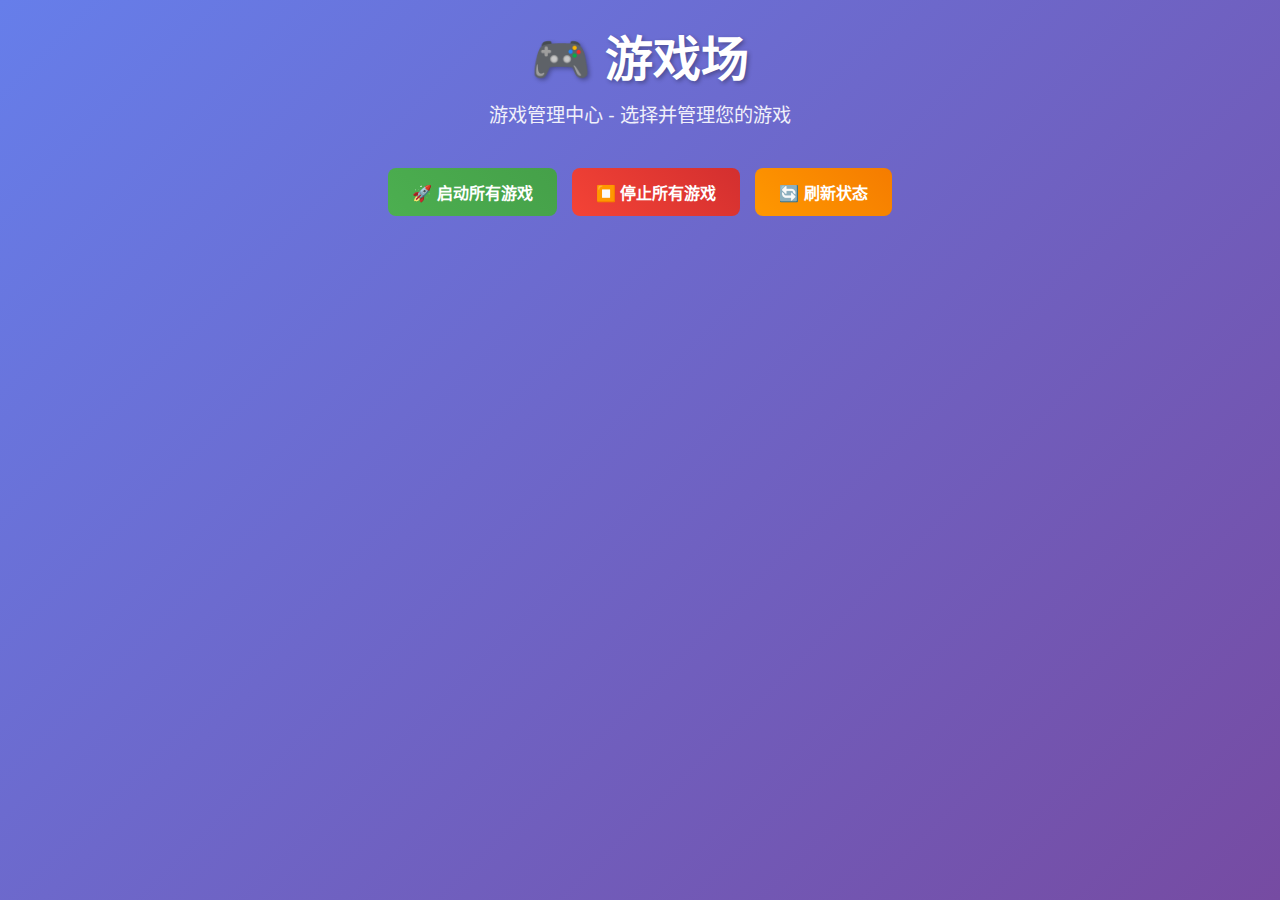
<file: templates/index.html>
<!DOCTYPE html>
<html lang="zh-CN">
<head>
    <meta charset="UTF-8">
    <meta name="viewport" content="width=device-width, initial-scale=1.0">
    <title>游戏场 - 游戏管理中心</title>
    <style>
        * {
            margin: 0;
            padding: 0;
            box-sizing: border-box;
        }

        body {
            font-family: 'Segoe UI', Tahoma, Geneva, Verdana, sans-serif;
            background: linear-gradient(135deg, #667eea 0%, #764ba2 100%);
            min-height: 100vh;
            color: #333;
        }

        .container {
            max-width: 1200px;
            margin: 0 auto;
            padding: 20px;
        }

        .header {
            text-align: center;
            margin-bottom: 40px;
            color: white;
        }

        .header h1 {
            font-size: 3rem;
            margin-bottom: 10px;
            text-shadow: 2px 2px 4px rgba(0,0,0,0.3);
        }

        .header p {
            font-size: 1.2rem;
            opacity: 0.9;
        }

        .controls {
            display: flex;
            justify-content: center;
            gap: 15px;
            margin-bottom: 30px;
            flex-wrap: wrap;
        }

        .btn {
            padding: 12px 24px;
            border: none;
            border-radius: 8px;
            font-size: 1rem;
            font-weight: 600;
            cursor: pointer;
            transition: all 0.3s ease;
            text-decoration: none;
            display: inline-block;
            text-align: center;
        }

        .btn-primary {
            background: linear-gradient(45deg, #4CAF50, #45a049);
            color: white;
        }

        .btn-primary:hover {
            transform: translateY(-2px);
            box-shadow: 0 4px 12px rgba(76, 175, 80, 0.4);
        }

        .btn-danger {
            background: linear-gradient(45deg, #f44336, #d32f2f);
            color: white;
        }

        .btn-danger:hover {
            transform: translateY(-2px);
            box-shadow: 0 4px 12px rgba(244, 67, 54, 0.4);
        }

        .btn-warning {
            background: linear-gradient(45deg, #ff9800, #f57c00);
            color: white;
        }

        .btn-warning:hover {
            transform: translateY(-2px);
            box-shadow: 0 4px 12px rgba(255, 152, 0, 0.4);
        }

        .btn:disabled {
            opacity: 0.6;
            cursor: not-allowed;
            transform: none !important;
            box-shadow: none !important;
        }

        .games-grid {
            display: grid;
            grid-template-columns: repeat(auto-fit, minmax(350px, 1fr));
            gap: 25px;
            margin-top: 30px;
        }

        .game-card {
            background: white;
            border-radius: 15px;
            padding: 25px;
            box-shadow: 0 10px 30px rgba(0,0,0,0.1);
            transition: all 0.3s ease;
            position: relative;
            overflow: hidden;
        }

        .game-card::before {
            content: '';
            position: absolute;
            top: 0;
            left: 0;
            right: 0;
            height: 4px;
            background: linear-gradient(90deg, #667eea, #764ba2);
        }

        .game-card:hover {
            transform: translateY(-5px);
            box-shadow: 0 20px 40px rgba(0,0,0,0.15);
        }

        .game-header {
            display: flex;
            justify-content: space-between;
            align-items: center;
            margin-bottom: 15px;
        }

        .game-title {
            font-size: 1.5rem;
            font-weight: 700;
            color: #2c3e50;
        }

        .status-badge {
            padding: 6px 12px;
            border-radius: 20px;
            font-size: 0.8rem;
            font-weight: 600;
            text-transform: uppercase;
        }

        .status-running {
            background: #e8f5e8;
            color: #2e7d32;
        }

        .status-stopped {
            background: #ffebee;
            color: #c62828;
        }

        .status-starting {
            background: #fff3e0;
            color: #ef6c00;
        }

        .status-error {
            background: #ffebee;
            color: #c62828;
        }

        .game-description {
            color: #666;
            margin-bottom: 20px;
            line-height: 1.6;
        }

        .game-actions {
            display: flex;
            gap: 10px;
            flex-wrap: wrap;
        }

        .game-actions .btn {
            flex: 1;
            min-width: 80px;
            padding: 8px 16px;
            font-size: 0.9rem;
        }

        .loading {
            display: none;
            text-align: center;
            padding: 20px;
            color: white;
        }

        .spinner {
            border: 3px solid rgba(255,255,255,0.3);
            border-radius: 50%;
            border-top: 3px solid white;
            width: 30px;
            height: 30px;
            animation: spin 1s linear infinite;
            margin: 0 auto 10px;
        }

        @keyframes spin {
            0% { transform: rotate(0deg); }
            100% { transform: rotate(360deg); }
        }

        .notification {
            position: fixed;
            top: 20px;
            left: 20px;
            padding: 15px 20px;
            border-radius: 8px;
            color: white;
            font-weight: 600;
            transform: translateX(-400px);
            transition: transform 0.3s ease;
            z-index: 1000;
        }

        .notification.show {
            transform: translateX(0);
        }

        .notification.success {
            background: #4CAF50;
        }

        .notification.error {
            background: #f44336;
        }

        .notification.info {
            background: #2196F3;
        }

        @media (max-width: 768px) {
            .header h1 {
                font-size: 2rem;
            }
            
            .controls {
                flex-direction: column;
                align-items: center;
            }
            
            .games-grid {
                grid-template-columns: 1fr;
            }
            
            .game-actions {
                flex-direction: column;
            }
        }
    </style>
    <link rel="stylesheet" href="http://124.221.145.212:35000/static/css/login_control.css">
</head>
<body>
    <div class="container">
        <div class="header">
            <h1>🎮 游戏场</h1>
            <p>游戏管理中心 - 选择并管理您的游戏</p>
        </div>

        <div class="controls">
            <button class="btn btn-primary" onclick="startAllGames()">🚀 启动所有游戏</button>
            <button class="btn btn-danger" onclick="stopAllGames()">⏹️ 停止所有游戏</button>
            <button class="btn btn-warning" onclick="refreshStatus()">🔄 刷新状态</button>
        </div>

        <div class="loading" id="loading">
            <div class="spinner"></div>
            <p>正在处理请求...</p>
        </div>

        <div class="games-grid" id="gamesGrid">
            <!-- 游戏卡片将通过JavaScript动态生成 -->
        </div>
    </div>

    <div class="notification" id="notification"></div>

    <script>
        let games = {{ games | tojson | safe }};

        function showNotification(message, type = 'info') {
            const notification = document.getElementById('notification');
            notification.textContent = message;
            notification.className = `notification ${type}`;
            notification.classList.add('show');
            
            setTimeout(() => {
                notification.classList.remove('show');
            }, 3000);
        }

        function showLoading(show) {
            document.getElementById('loading').style.display = show ? 'block' : 'none';
        }

        function updateGameCard(gameId, game) {
            const card = document.querySelector(`[data-game-id="${gameId}"]`);
            if (card) {
                const statusBadge = card.querySelector('.status-badge');
                const playBtn = card.querySelector('.play-btn');
                const startBtn = card.querySelector('.start-btn');
                const stopBtn = card.querySelector('.stop-btn');
                const restartBtn = card.querySelector('.restart-btn');

                statusBadge.className = `status-badge status-${game.status}`;
                statusBadge.textContent = game.status;

                playBtn.disabled = game.status !== 'running';
                startBtn.disabled = game.status === 'running' || game.status === 'starting';
                stopBtn.disabled = game.status !== 'running';
                restartBtn.disabled = game.status === 'starting';
            }
        }

        function renderGames() {
            const grid = document.getElementById('gamesGrid');
            grid.innerHTML = '';

            Object.entries(games).forEach(([gameId, game]) => {
                const card = document.createElement('div');
                card.className = 'game-card';
                card.setAttribute('data-game-id', gameId);

                card.innerHTML = `
                    <div class="game-header">
                        <h3 class="game-title">${game.name}</h3>
                        <span class="status-badge status-${game.status}">${game.status}</span>
                    </div>
                    <p class="game-description">${game.description}</p>
                    <div class="game-actions">
                        <button class="btn btn-primary play-btn" onclick="playGame('${gameId}')" ${game.status !== 'running' ? 'disabled' : ''}>
                            🎮 开始游戏
                        </button>
                        <button class="btn btn-primary start-btn" onclick="startGame('${gameId}')" ${game.status === 'running' || game.status === 'starting' ? 'disabled' : ''}>
                            ▶️ 启动
                        </button>
                        <button class="btn btn-danger stop-btn" onclick="stopGame('${gameId}')" ${game.status !== 'running' ? 'disabled' : ''}>
                            ⏹️ 停止
                        </button>
                        <button class="btn btn-warning restart-btn" onclick="restartGame('${gameId}')" ${game.status === 'starting' ? 'disabled' : ''}>
                            🔄 重启
                        </button>
                    </div>
                `;

                grid.appendChild(card);
            });
        }

        async function startGame(gameId) {
            showLoading(true);
            try {
                const response = await fetch(`/api/games/${gameId}/start`, {
                    method: 'POST',
                    headers: {
                        'Content-Type': 'application/json'
                    }
                });
                
                const result = await response.json();
                
                if (response.ok) {
                    games[gameId].status = result.status;
                    updateGameCard(gameId, games[gameId]);
                    showNotification(result.message, 'success');
                    
                    // 如果状态是starting，轮询检查状态
                    if (result.status === 'starting') {
                        setTimeout(() => checkGameStatus(gameId), 3000);
                    }
                } else {
                    showNotification(result.error, 'error');
                }
            } catch (error) {
                showNotification('网络错误', 'error');
            } finally {
                showLoading(false);
            }
        }

        async function stopGame(gameId) {
            showLoading(true);
            try {
                const response = await fetch(`/api/games/${gameId}/stop`, {
                    method: 'POST',
                    headers: {
                        'Content-Type': 'application/json'
                    }
                });
                
                const result = await response.json();
                
                if (response.ok) {
                    games[gameId].status = result.status;
                    updateGameCard(gameId, games[gameId]);
                    showNotification(result.message, 'success');
                } else {
                    showNotification(result.error, 'error');
                }
            } catch (error) {
                showNotification('网络错误', 'error');
            } finally {
                showLoading(false);
            }
        }

        async function restartGame(gameId) {
            showLoading(true);
            try {
                const response = await fetch(`/api/games/${gameId}/restart`, {
                    method: 'POST',
                    headers: {
                        'Content-Type': 'application/json'
                    }
                });
                
                const result = await response.json();
                
                if (response.ok) {
                    games[gameId].status = result.status;
                    updateGameCard(gameId, games[gameId]);
                    showNotification(result.message, 'success');
                    
                    if (result.status === 'starting') {
                        setTimeout(() => checkGameStatus(gameId), 3000);
                    }
                } else {
                    showNotification(result.error, 'error');
                }
            } catch (error) {
                showNotification('网络错误', 'error');
            } finally {
                showLoading(false);
            }
        }

        function playGame(gameId) {
            // 获取当前url中的token参数
            const url = new URL(window.location.href);
            const token = url.searchParams.get('token');
            let playUrl = `/play/${gameId}`;
            if (token) {
                playUrl += `?token=${encodeURIComponent(token)}`;
            }
            window.open(playUrl, '_blank');
        }

        async function startAllGames() {
            showLoading(true);
            try {
                const response = await fetch('/api/start_all', {
                    method: 'POST',
                    headers: {
                        'Content-Type': 'application/json'
                    }
                });
                
                const results = await response.json();
                
                let successCount = 0;
                let errorCount = 0;
                
                Object.entries(results).forEach(([gameId, result]) => {
                    if (result.success) {
                        games[gameId].status = 'starting';
                        updateGameCard(gameId, games[gameId]);
                        successCount++;
                        
                        setTimeout(() => checkGameStatus(gameId), 3000);
                    } else {
                        errorCount++;
                    }
                });
                
                if (successCount > 0) {
                    showNotification(`成功启动 ${successCount} 个游戏`, 'success');
                }
                if (errorCount > 0) {
                    showNotification(`${errorCount} 个游戏启动失败`, 'error');
                }
            } catch (error) {
                showNotification('网络错误', 'error');
            } finally {
                showLoading(false);
            }
        }

        async function stopAllGames() {
            showLoading(true);
            try {
                const response = await fetch('/api/stop_all', {
                    method: 'POST',
                    headers: {
                        'Content-Type': 'application/json'
                    }
                });
                
                const results = await response.json();
                
                let successCount = 0;
                let errorCount = 0;
                
                Object.entries(results).forEach(([gameId, result]) => {
                    if (result.success) {
                        games[gameId].status = 'stopped';
                        updateGameCard(gameId, games[gameId]);
                        successCount++;
                    } else {
                        errorCount++;
                    }
                });
                
                if (successCount > 0) {
                    showNotification(`成功停止 ${successCount} 个游戏`, 'success');
                }
                if (errorCount > 0) {
                    showNotification(`${errorCount} 个游戏停止失败`, 'error');
                }
            } catch (error) {
                showNotification('网络错误', 'error');
            } finally {
                showLoading(false);
            }
        }

        async function refreshStatus() {
            showLoading(true);
            try {
                const response = await fetch('/api/games');
                const updatedGames = await response.json();
                
                Object.entries(updatedGames).forEach(([gameId, game]) => {
                    games[gameId].status = game.status;
                    updateGameCard(gameId, games[gameId]);
                });
                
                showNotification('状态已刷新', 'info');
            } catch (error) {
                showNotification('刷新失败', 'error');
            } finally {
                showLoading(false);
            }
        }

        async function checkGameStatus(gameId) {
            try {
                const response = await fetch('/api/games');
                const updatedGames = await response.json();
                
                if (updatedGames[gameId]) {
                    games[gameId].status = updatedGames[gameId].status;
                    updateGameCard(gameId, games[gameId]);
                    
                    // 如果还在starting状态，继续轮询
                    if (updatedGames[gameId].status === 'starting') {
                        setTimeout(() => checkGameStatus(gameId), 2000);
                    }
                }
            } catch (error) {
                console.error('检查游戏状态失败:', error);
            }
        }

        // 页面加载时渲染游戏
        document.addEventListener('DOMContentLoaded', () => {
            renderGames();
        });
    </script>
    <script src="http://124.221.145.212:35000/static/js/login_control.js"></script>
</body>
</html>
</file>
